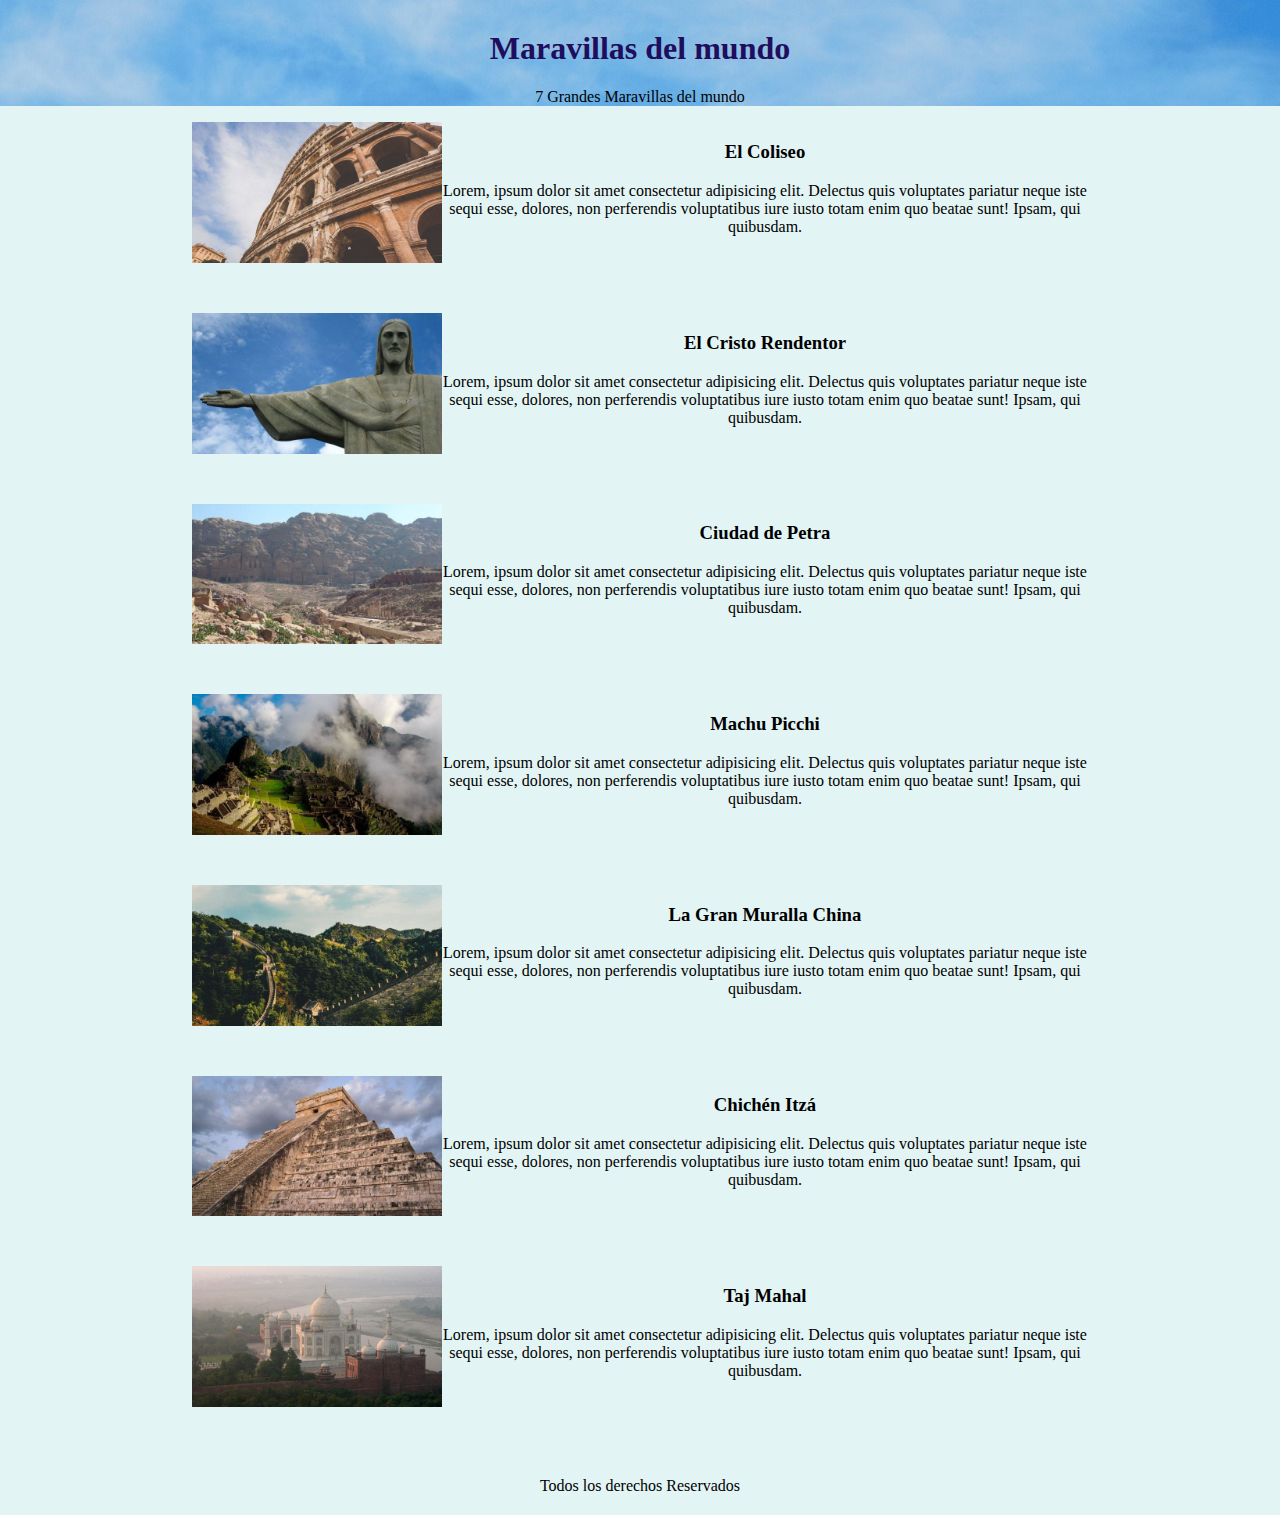
<file: index.html>
<!DOCTYPE html>
<html lang="es">
<head>
    <meta charset="UTF-8">
    <meta name="viewport" content="width=device-width, initial-scale=1.0">
    <title>Maravillas Del mundo</title>
    <link rel="stylesheet" href="style.css">
</head>
<body>
    <div class="header">
        <H1>Maravillas del mundo</H1>
        <p>7 Grandes Maravillas del mundo</p>
    </div>

    <section class="maravillas">

        <div class="maravillas_mara">
            <img src="IMG/ElColiseo.jpg" width="250px" alt="">
            <div>
                <h3>El Coliseo</h3>
                <p>Lorem, ipsum dolor sit amet consectetur adipisicing elit. Delectus quis voluptates pariatur neque iste sequi esse, dolores, non perferendis voluptatibus iure iusto totam enim quo beatae sunt! Ipsam, qui quibusdam.</p>
            </div>
        </div>
        <div class="maravillas_mara">
            <img src="IMG/CristoRendentor.jpg" width="250px" alt="">
            <Div>
                <h3>El Cristo Rendentor</h3>
                <p>Lorem, ipsum dolor sit amet consectetur adipisicing elit. Delectus quis voluptates pariatur neque iste sequi esse, dolores, non perferendis voluptatibus iure iusto totam enim quo beatae sunt! Ipsam, qui quibusdam.</p>
            </div>
        </div>
        <div class="maravillas_mara">
            <img src="IMG/Petra.jpg" width="250px" alt="">
            <Div>
                <h3>Ciudad de Petra</h3>
                <p>Lorem, ipsum dolor sit amet consectetur adipisicing elit. Delectus quis voluptates pariatur neque iste sequi esse, dolores, non perferendis voluptatibus iure iusto totam enim quo beatae sunt! Ipsam, qui quibusdam.</p>
            </div>
        </div>
        <div class="maravillas_mara">
            <img src="IMG/MachuPicchu.jpg" width="250px" alt="">
            <Div>
                <h3>Machu Picchi</h3>
                <p>Lorem, ipsum dolor sit amet consectetur adipisicing elit. Delectus quis voluptates pariatur neque iste sequi esse, dolores, non perferendis voluptatibus iure iusto totam enim quo beatae sunt! Ipsam, qui quibusdam.</p>
            </div>
        </div>
        <div class="maravillas_mara">
            <img src="IMG/MurallaChina.jpg" width="250px" alt="">
            <Div>
                <h3>La Gran Muralla China</h3>
                <p>Lorem, ipsum dolor sit amet consectetur adipisicing elit. Delectus quis voluptates pariatur neque iste sequi esse, dolores, non perferendis voluptatibus iure iusto totam enim quo beatae sunt! Ipsam, qui quibusdam.</p>
            </div>
        </div>
        <div class="maravillas_mara">
            <img src="IMG/ChichenItza.jpg" width="250px" alt="">
            <Div>
                <h3>Chichén Itzá</h3>
                <p>Lorem, ipsum dolor sit amet consectetur adipisicing elit. Delectus quis voluptates pariatur neque iste sequi esse, dolores, non perferendis voluptatibus iure iusto totam enim quo beatae sunt! Ipsam, qui quibusdam.</p>
            </div>
        </div>
        <div class="maravillas_mara">
            <img src="IMG/TajMaHal.jpg" width="250px" alt="">
            <Div>
                <h3>Taj Mahal</h3>
                <p>Lorem, ipsum dolor sit amet consectetur adipisicing elit. Delectus quis voluptates pariatur neque iste sequi esse, dolores, non perferendis voluptatibus iure iusto totam enim quo beatae sunt! Ipsam, qui quibusdam.</p>
            </div>
        </div>
    </section>
    <footer class="footer">
        <p>Todos los derechos Reservados</p>
    </footer>
</body>
</html>
</file>
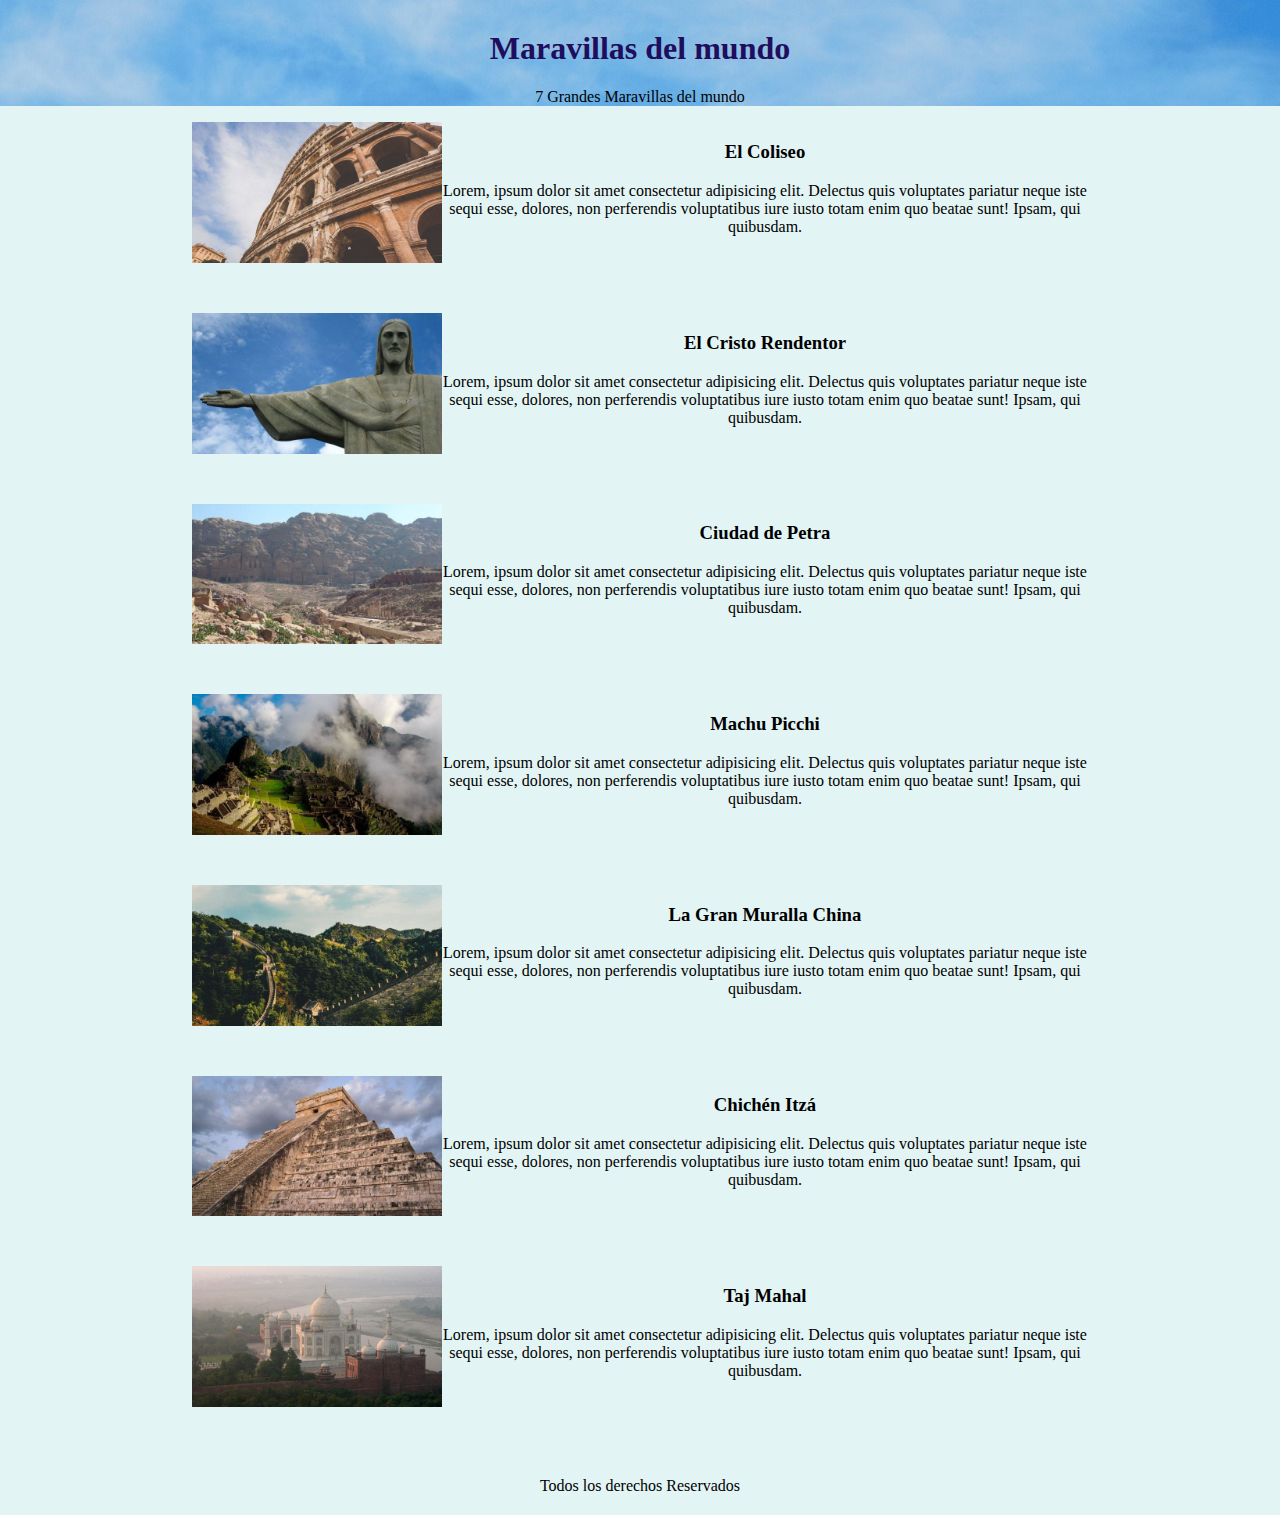
<file: Iindex.html>
<!DOCTYPE html>
<html lang="es">
<head>
    <meta charset="UTF-8">
    <meta name="viewport" content="width=device-width, initial-scale=1.0">
    <title>Maravillas Del mundo</title>
    <link rel="stylesheet" href="style.css">
</head>
<body>
    <div class="header">
        <H1>Maravillas del mundo</H1>
        <p>7 Grandes Maravillas del mundo</p>
    </div>

    <section class="maravillas">

        <div class="maravillas_mara">
            <img src="IMG/ElColiseo.jpg" width="250px" alt="">
            <div>
                <h3>El Coliseo</h3>
                <p>Lorem, ipsum dolor sit amet consectetur adipisicing elit. Delectus quis voluptates pariatur neque iste sequi esse, dolores, non perferendis voluptatibus iure iusto totam enim quo beatae sunt! Ipsam, qui quibusdam.</p>
            </div>
        </div>
        <div class="maravillas_mara">
            <img src="IMG/CristoRendentor.jpg" width="250px" alt="">
            <Div>
                <h3>El Cristo Rendentor</h3>
                <p>Lorem, ipsum dolor sit amet consectetur adipisicing elit. Delectus quis voluptates pariatur neque iste sequi esse, dolores, non perferendis voluptatibus iure iusto totam enim quo beatae sunt! Ipsam, qui quibusdam.</p>
            </div>
        </div>
        <div class="maravillas_mara">
            <img src="IMG/Petra.jpg" width="250px" alt="">
            <Div>
                <h3>Ciudad de Petra</h3>
                <p>Lorem, ipsum dolor sit amet consectetur adipisicing elit. Delectus quis voluptates pariatur neque iste sequi esse, dolores, non perferendis voluptatibus iure iusto totam enim quo beatae sunt! Ipsam, qui quibusdam.</p>
            </div>
        </div>
        <div class="maravillas_mara">
            <img src="IMG/MachuPicchu.jpg" width="250px" alt="">
            <Div>
                <h3>Machu Picchi</h3>
                <p>Lorem, ipsum dolor sit amet consectetur adipisicing elit. Delectus quis voluptates pariatur neque iste sequi esse, dolores, non perferendis voluptatibus iure iusto totam enim quo beatae sunt! Ipsam, qui quibusdam.</p>
            </div>
        </div>
        <div class="maravillas_mara">
            <img src="IMG/MurallaChina.jpg" width="250px" alt="">
            <Div>
                <h3>La Gran Muralla China</h3>
                <p>Lorem, ipsum dolor sit amet consectetur adipisicing elit. Delectus quis voluptates pariatur neque iste sequi esse, dolores, non perferendis voluptatibus iure iusto totam enim quo beatae sunt! Ipsam, qui quibusdam.</p>
            </div>
        </div>
        <div class="maravillas_mara">
            <img src="IMG/ChichenItza.jpg" width="250px" alt="">
            <Div>
                <h3>Chichén Itzá</h3>
                <p>Lorem, ipsum dolor sit amet consectetur adipisicing elit. Delectus quis voluptates pariatur neque iste sequi esse, dolores, non perferendis voluptatibus iure iusto totam enim quo beatae sunt! Ipsam, qui quibusdam.</p>
            </div>
        </div>
        <div class="maravillas_mara">
            <img src="IMG/TajMaHal.jpg" width="250px" alt="">
            <Div>
                <h3>Taj Mahal</h3>
                <p>Lorem, ipsum dolor sit amet consectetur adipisicing elit. Delectus quis voluptates pariatur neque iste sequi esse, dolores, non perferendis voluptatibus iure iusto totam enim quo beatae sunt! Ipsam, qui quibusdam.</p>
            </div>
        </div>
    </section>
    <footer class="footer">
        <p>Todos los derechos Reservados</p>
    </footer>
</body>
</html>
</file>
<file: style.css>
body {
    margin: 0px;
    background-color: #E3F4F4;
    min-width: 20%;
}

.header {
    width: 100%;
    max-height: 50%;
    background-image: url(IMG/sky-3583092_1280.jpg) ;
    background-size: cover;
    margin: 0px;
    text-align: center;
}

.header h1{
    padding-top: 30px;
    margin-top: 0px;
    color: rgb(31, 13, 94);
    font-family: Georgia, 'Times New Roman', Times, serif;
}

.maravillas{
    width: 70%;
    text-align: center;
    margin-left: 15%;

}

.maravillas_mara{
    max-height: 150px;
    display: inline-flex;
    margin-bottom: 50px;
}

.maravillas_mara ul{
    max-height: 150px;
    display: ;
}

.footer{
    display: block;
    text-align: center;
    background-image: url(https://tuproyectoya.com/wp-content/uploads/2021/01/Las-7-Maravillas-del-Mundo-Construidas-por-el-Hombre-Modernas.jpg.webp);
    background-position: center;
    background-size: cover;
    padding: 20px;
}

.footer p{
    margin: 0px;
}
</file>
